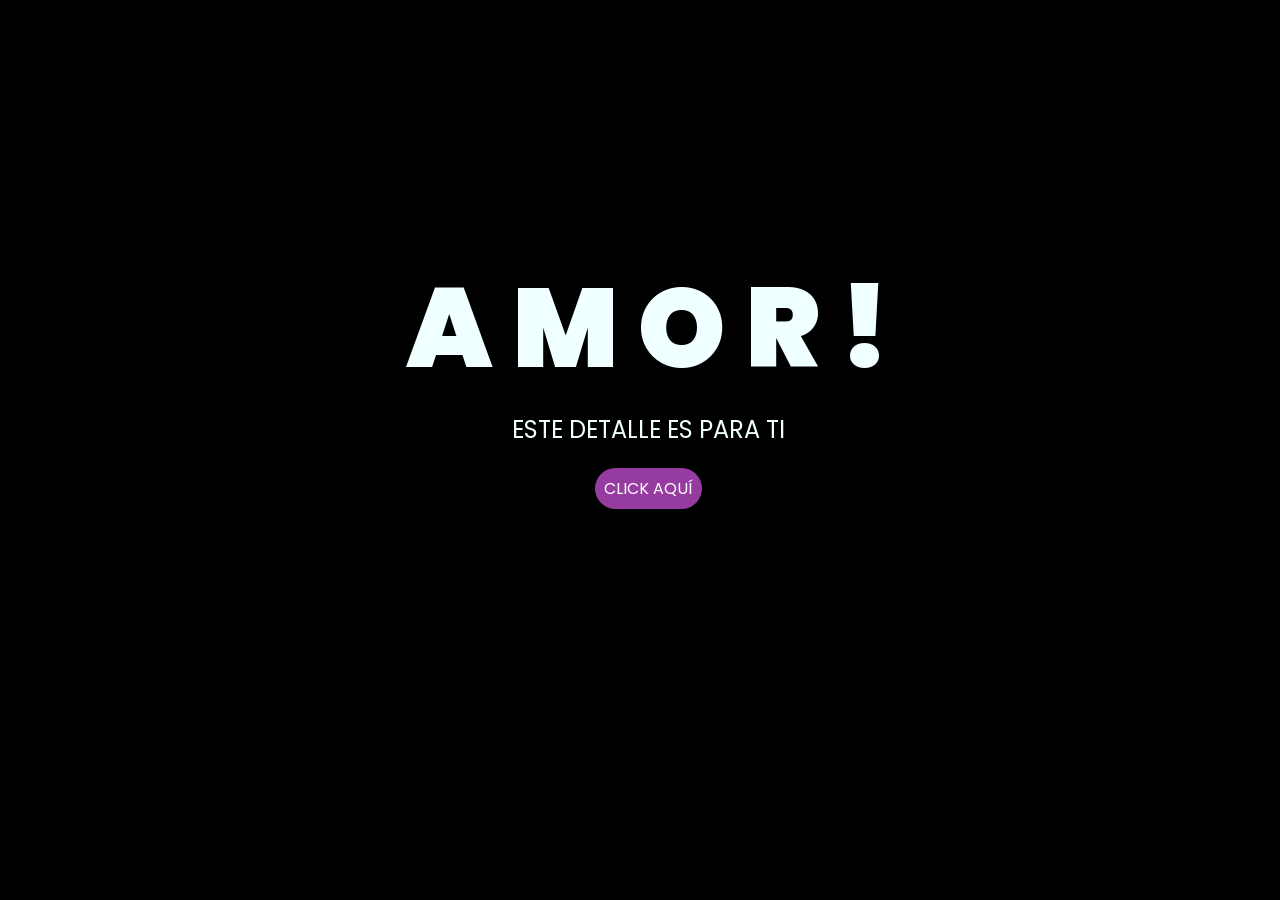
<file: index.html>
<!DOCTYPE html>
<html lang="es">

<head>
    <meta charset="UTF-8">
    <meta http-equiv="X-UA-Compatible" content="IE=edge">
    <meta name="viewport" content="width=device-width, initial-scale=1.0">
    <link rel="stylesheet" href="css/style.css">
    <link rel="icon" href="img/flowers.png" type="image/x-icon">
    <title>Flowers</title>
</head>

<body>
    <div class="greetings">
        <span>A</span>
        <span>M</span>
        <span>O</span>
        <span>R</span>
        <span>!</span>
    </div>
    <div class="description">
        <span>ESTE DETALLE ES PARA TI </span>
    </div>
    <div class="button">
        <button class="botones">
            <a href="flower.html" style="color: #fff;">CLICK AQUÍ</a>
        </button>
    </div>

</body>

</html>
</file>
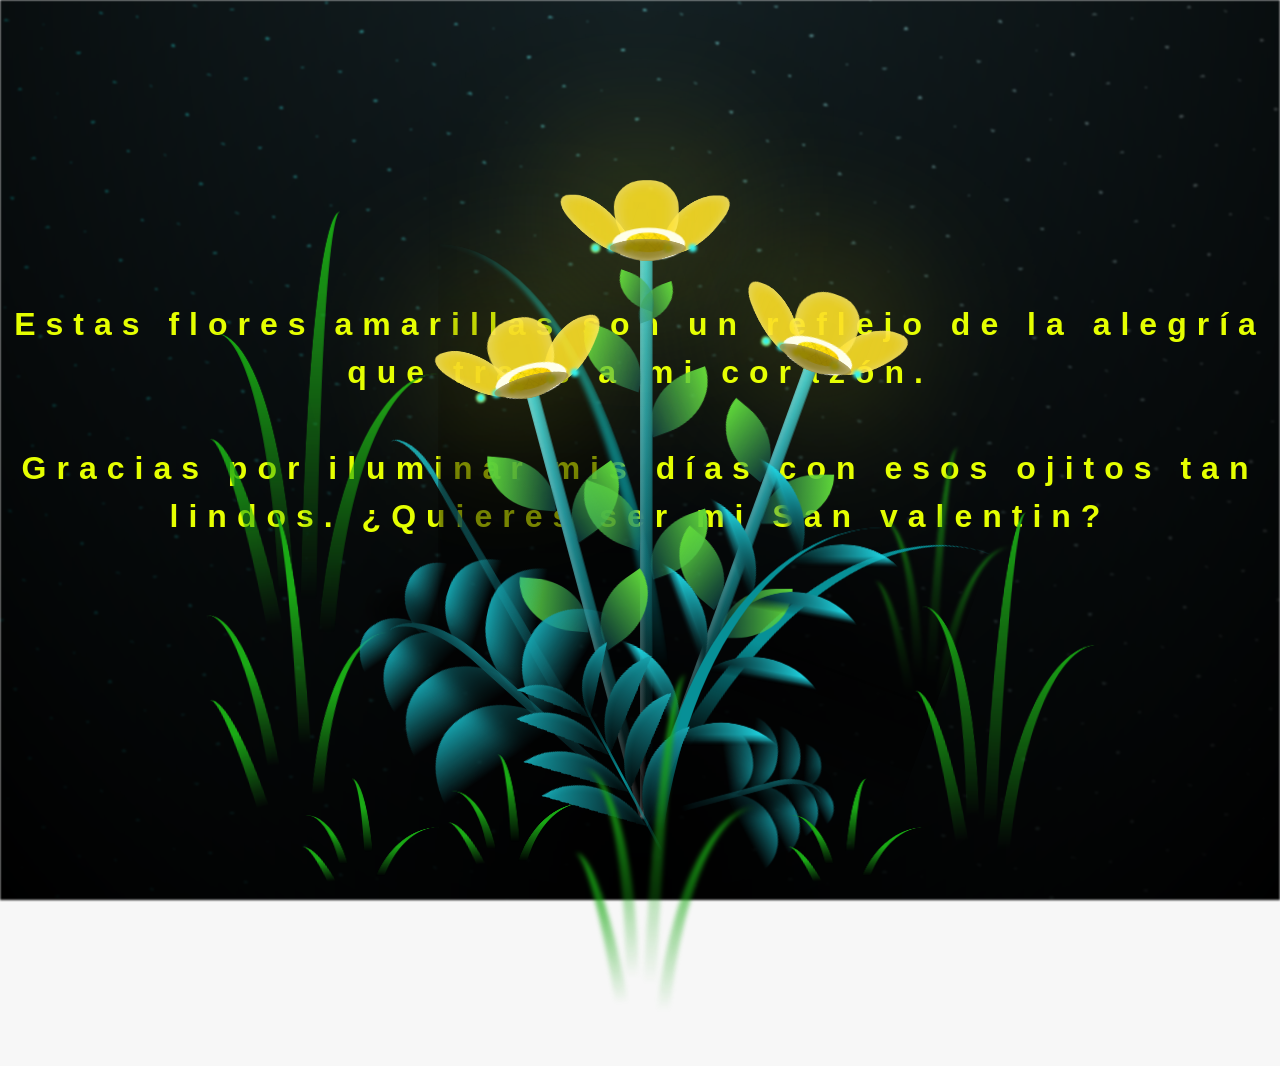
<file: flower.html>
<!DOCTYPE html>
<html lang="es">
  <head>
    <meta charset="UTF-8" />
    <meta http-equiv="X-UA-Compatible" content="IE=edge" />
    <meta name="viewport" content="width=device-width, initial-scale=1.0" />
    <link rel="stylesheet" href="css/main.css" />
    <link rel="icon" href="img/flowers.png" type="image/x-icon" />
    <title>Flower</title>
  </head>
  <body class="container">
    <audio src="sound/ChristianBasso&HaienQiu-Flowers.mp3" autoplay></audio>
    <div id="lyrics">
     
    </div>
    <h1 class="titulo">Estas flores amarillas son un reflejo de la alegría que traes a mi corazón. <br> <br>
      Gracias por iluminar mis días con esos ojitos tan lindos.
             ¿Quieres ser mi San valentin?</h1>
  
    <div class="night"></div>
    <div class="flowers">
      <div class="flower flower--1">
        <div class="flower__leafs flower__leafs--1">
          <div class="flower__leaf flower__leaf--1"></div>
          <div class="flower__leaf flower__leaf--2"></div>
          <div class="flower__leaf flower__leaf--3"></div>
          <div class="flower__leaf flower__leaf--4"></div>
          <div class="flower__white-circle"></div>

          <div class="flower__light flower__light--1"></div>
          <div class="flower__light flower__light--2"></div>
          <div class="flower__light flower__light--3"></div>
          <div class="flower__light flower__light--4"></div>
          <div class="flower__light flower__light--5"></div>
          <div class="flower__light flower__light--6"></div>
          <div class="flower__light flower__light--7"></div>
          <div class="flower__light flower__light--8"></div>
        </div>
        <div class="flower__line">
          <div class="flower__line__leaf flower__line__leaf--1"></div>
          <div class="flower__line__leaf flower__line__leaf--2"></div>
          <div class="flower__line__leaf flower__line__leaf--3"></div>
          <div class="flower__line__leaf flower__line__leaf--4"></div>
          <div class="flower__line__leaf flower__line__leaf--5"></div>
          <div class="flower__line__leaf flower__line__leaf--6"></div>
        </div>
      </div>

      <div class="flower flower--2">
        <div class="flower__leafs flower__leafs--2">
          <div class="flower__leaf flower__leaf--1"></div>
          <div class="flower__leaf flower__leaf--2"></div>
          <div class="flower__leaf flower__leaf--3"></div>
          <div class="flower__leaf flower__leaf--4"></div>
          <div class="flower__white-circle"></div>

          <div class="flower__light flower__light--1"></div>
          <div class="flower__light flower__light--2"></div>
          <div class="flower__light flower__light--3"></div>
          <div class="flower__light flower__light--4"></div>
          <div class="flower__light flower__light--5"></div>
          <div class="flower__light flower__light--6"></div>
          <div class="flower__light flower__light--7"></div>
          <div class="flower__light flower__light--8"></div>
        </div>
        <div class="flower__line">
          <div class="flower__line__leaf flower__line__leaf--1"></div>
          <div class="flower__line__leaf flower__line__leaf--2"></div>
          <div class="flower__line__leaf flower__line__leaf--3"></div>
          <div class="flower__line__leaf flower__line__leaf--4"></div>
        </div>
      </div>

      <div class="flower flower--3">
        <div class="flower__leafs flower__leafs--3">
          <div class="flower__leaf flower__leaf--1"></div>
          <div class="flower__leaf flower__leaf--2"></div>
          <div class="flower__leaf flower__leaf--3"></div>
          <div class="flower__leaf flower__leaf--4"></div>
          <div class="flower__white-circle"></div>

          <div class="flower__light flower__light--1"></div>
          <div class="flower__light flower__light--2"></div>
          <div class="flower__light flower__light--3"></div>
          <div class="flower__light flower__light--4"></div>
          <div class="flower__light flower__light--5"></div>
          <div class="flower__light flower__light--6"></div>
          <div class="flower__light flower__light--7"></div>
          <div class="flower__light flower__light--8"></div>
        </div>
        <div class="flower__line">
          <div class="flower__line__leaf flower__line__leaf--1"></div>
          <div class="flower__line__leaf flower__line__leaf--2"></div>
          <div class="flower__line__leaf flower__line__leaf--3"></div>
          <div class="flower__line__leaf flower__line__leaf--4"></div>
        </div>
      </div>

      <div class="grow-ans" style="--d: 1.2s">
        <div class="flower__g-long">
          <div class="flower__g-long__top"></div>
          <div class="flower__g-long__bottom"></div>
        </div>
      </div>

      <div class="growing-grass">
        <div class="flower__grass flower__grass--1">
          <div class="flower__grass--top"></div>
          <div class="flower__grass--bottom"></div>
          <div class="flower__grass__leaf flower__grass__leaf--1"></div>
          <div class="flower__grass__leaf flower__grass__leaf--2"></div>
          <div class="flower__grass__leaf flower__grass__leaf--3"></div>
          <div class="flower__grass__leaf flower__grass__leaf--4"></div>
          <div class="flower__grass__leaf flower__grass__leaf--5"></div>
          <div class="flower__grass__leaf flower__grass__leaf--6"></div>
          <div class="flower__grass__leaf flower__grass__leaf--7"></div>
          <div class="flower__grass__leaf flower__grass__leaf--8"></div>
          <div class="flower__grass__overlay"></div>
        </div>
      </div>

      <div class="growing-grass">
        <div class="flower__grass flower__grass--2">
          <div class="flower__grass--top"></div>
          <div class="flower__grass--bottom"></div>
          <div class="flower__grass__leaf flower__grass__leaf--1"></div>
          <div class="flower__grass__leaf flower__grass__leaf--2"></div>
          <div class="flower__grass__leaf flower__grass__leaf--3"></div>
          <div class="flower__grass__leaf flower__grass__leaf--4"></div>
          <div class="flower__grass__leaf flower__grass__leaf--5"></div>
          <div class="flower__grass__leaf flower__grass__leaf--6"></div>
          <div class="flower__grass__leaf flower__grass__leaf--7"></div>
          <div class="flower__grass__leaf flower__grass__leaf--8"></div>
          <div class="flower__grass__overlay"></div>
        </div>
      </div>

      <div class="grow-ans" style="--d: 2.4s">
        <div class="flower__g-right flower__g-right--1">
          <div class="leaf"></div>
        </div>
      </div>

      <div class="grow-ans" style="--d: 2.8s">
        <div class="flower__g-right flower__g-right--2">
          <div class="leaf"></div>
        </div>
      </div>

      <div class="grow-ans" style="--d: 2.8s">
        <div class="flower__g-front">
          <div
            class="flower__g-front__leaf-wrapper flower__g-front__leaf-wrapper--1"
          >
            <div class="flower__g-front__leaf"></div>
          </div>
          <div
            class="flower__g-front__leaf-wrapper flower__g-front__leaf-wrapper--2"
          >
            <div class="flower__g-front__leaf"></div>
          </div>
          <div
            class="flower__g-front__leaf-wrapper flower__g-front__leaf-wrapper--3"
          >
            <div class="flower__g-front__leaf"></div>
          </div>
          <div
            class="flower__g-front__leaf-wrapper flower__g-front__leaf-wrapper--4"
          >
            <div class="flower__g-front__leaf"></div>
          </div>
          <div
            class="flower__g-front__leaf-wrapper flower__g-front__leaf-wrapper--5"
          >
            <div class="flower__g-front__leaf"></div>
          </div>
          <div
            class="flower__g-front__leaf-wrapper flower__g-front__leaf-wrapper--6"
          >
            <div class="flower__g-front__leaf"></div>
          </div>
          <div
            class="flower__g-front__leaf-wrapper flower__g-front__leaf-wrapper--7"
          >
            <div class="flower__g-front__leaf"></div>
          </div>
          <div
            class="flower__g-front__leaf-wrapper flower__g-front__leaf-wrapper--8"
          >
            <div class="flower__g-front__leaf"></div>
          </div>
          <div class="flower__g-front__line"></div>
        </div>
      </div>

      <div class="grow-ans" style="--d: 3.2s">
        <div class="flower__g-fr">
          <div class="leaf"></div>
          <div class="flower__g-fr__leaf flower__g-fr__leaf--1"></div>
          <div class="flower__g-fr__leaf flower__g-fr__leaf--2"></div>
          <div class="flower__g-fr__leaf flower__g-fr__leaf--3"></div>
          <div class="flower__g-fr__leaf flower__g-fr__leaf--4"></div>
          <div class="flower__g-fr__leaf flower__g-fr__leaf--5"></div>
          <div class="flower__g-fr__leaf flower__g-fr__leaf--6"></div>
          <div class="flower__g-fr__leaf flower__g-fr__leaf--7"></div>
          <div class="flower__g-fr__leaf flower__g-fr__leaf--8"></div>
        </div>
      </div>

      <div class="long-g long-g--0">
        <div class="grow-ans" style="--d: 3s">
          <div class="leaf leaf--0"></div>
        </div>
        <div class="grow-ans" style="--d: 2.2s">
          <div class="leaf leaf--1"></div>
        </div>
        <div class="grow-ans" style="--d: 3.4s">
          <div class="leaf leaf--2"></div>
        </div>
        <div class="grow-ans" style="--d: 3.6s">
          <div class="leaf leaf--3"></div>
        </div>
      </div>

      <div class="long-g long-g--1">
        <div class="grow-ans" style="--d: 3.6s">
          <div class="leaf leaf--0"></div>
        </div>
        <div class="grow-ans" style="--d: 3.8s">
          <div class="leaf leaf--1"></div>
        </div>
        <div class="grow-ans" style="--d: 4s">
          <div class="leaf leaf--2"></div>
        </div>
        <div class="grow-ans" style="--d: 4.2s">
          <div class="leaf leaf--3"></div>
        </div>
      </div>

      <div class="long-g long-g--2">
        <div class="grow-ans" style="--d: 4s">
          <div class="leaf leaf--0"></div>
        </div>
        <div class="grow-ans" style="--d: 4.2s">
          <div class="leaf leaf--1"></div>
        </div>
        <div class="grow-ans" style="--d: 4.4s">
          <div class="leaf leaf--2"></div>
        </div>
        <div class="grow-ans" style="--d: 4.6s">
          <div class="leaf leaf--3"></div>
        </div>
      </div>

      <div class="long-g long-g--3">
        <div class="grow-ans" style="--d: 4s">
          <div class="leaf leaf--0"></div>
        </div>
        <div class="grow-ans" style="--d: 4.2s">
          <div class="leaf leaf--1"></div>
        </div>
        <div class="grow-ans" style="--d: 3s">
          <div class="leaf leaf--2"></div>
        </div>
        <div class="grow-ans" style="--d: 3.6s">
          <div class="leaf leaf--3"></div>
        </div>
      </div>

      <div class="long-g long-g--4">
        <div class="grow-ans" style="--d: 4s">
          <div class="leaf leaf--0"></div>
        </div>
        <div class="grow-ans" style="--d: 4.2s">
          <div class="leaf leaf--1"></div>
        </div>
        <div class="grow-ans" style="--d: 3s">
          <div class="leaf leaf--2"></div>
        </div>
        <div class="grow-ans" style="--d: 3.6s">
          <div class="leaf leaf--3"></div>
        </div>
      </div>

      <div class="long-g long-g--5">
        <div class="grow-ans" style="--d: 4s">
          <div class="leaf leaf--0"></div>
        </div>
        <div class="grow-ans" style="--d: 4.2s">
          <div class="leaf leaf--1"></div>
        </div>
        <div class="grow-ans" style="--d: 3s">
          <div class="leaf leaf--2"></div>
        </div>
        <div class="grow-ans" style="--d: 3.6s">
          <div class="leaf leaf--3"></div>
        </div>
      </div>

      <div class="long-g long-g--6">
        <div class="grow-ans" style="--d: 4.2s">
          <div class="leaf leaf--0"></div>
        </div>
        <div class="grow-ans" style="--d: 4.4s">
          <div class="leaf leaf--1"></div>
        </div>
        <div class="grow-ans" style="--d: 4.6s">
          <div class="leaf leaf--2"></div>
        </div>
        <div class="grow-ans" style="--d: 4.8s">
          <div class="leaf leaf--3"></div>
        </div>
      </div>

      <div class="long-g long-g--7">
        <div class="grow-ans" style="--d: 3s">
          <div class="leaf leaf--0"></div>
        </div>
        <div class="grow-ans" style="--d: 3.2s">
          <div class="leaf leaf--1"></div>
        </div>
        <div class="grow-ans" style="--d: 3.5s">
          <div class="leaf leaf--2"></div>
        </div>
        <div class="grow-ans" style="--d: 3.6s">
          <div class="leaf leaf--3"></div>
        </div>
      </div>
    </div>
    <script src="anim.js"></script>
    <script src="main.js"></script>
  </body>
</html>
</file>
<file: css/style.css>
@import url('https://fonts.googleapis.com/css2?family=Poppins:ital,wght@0,500;1,900&display=swap');
*{
    font-family: 'Poppins',cursive;
}
body{
    color: azure;
    width: 100%;
    height: 82vh;
    display: flex;
    flex-direction: column;
    align-items: center;
    justify-content: center;
    background-color: black;
    /* padding-top: -30; */
}

.botones{
    padding: 9px;
    border-radius: 80px;
    background-color: transparent;
    border: none;
}

.botones a{
    background-color: #963ca1;
    padding: 9px;
    border-radius: 80px;
    -webkit-border-radius: 80px;
    -moz-border-radius: 80px;
    -ms-border-radius: 80px;
    -o-border-radius: 80px;

}

.botones a:focus{
    background-color: rgb(194, 50, 194);
}

.greetings{
    font-size: 7rem;
    font-weight: 900;
}
.greetings > span{
    animation: glow 2.5s ease-in-out infinite;
}
@keyframes glow{
    0%, 100%{
        color: #fff;
        text-shadow: 0 0 12px #bc39d6, 0 0 50px #bc39d6, 0 0 100px #bc39d6;
    }
    10%, 90%{
        color: #111;
        text-shadow: none;
    }
}
.greetings > span:nth-child(2){
    animation-delay: .2s ;
}
.greetings > span:nth-child(3){
    animation-delay: .4s ;
}
.greetings > span:nth-child(4){
    animation-delay: .6s;
}
.greetings > span:nth-child(5){
    animation-delay: .8s;
}
.greetings > span:nth-child(6){
    animation-delay: 1s;
}

.description{
    font-size: 1.5rem;
    margin-bottom: 20px;
}

.button a{
    text-decoration: none;
    font-size: 1rem;
    color: #111;
}

@media screen and (max-width:574px){
    .greetings{
        display: block;
        font-size: 4rem;
        font-weight: 800;
        text-align: center;
    }
    .description{
        font-size: 2rem;
    }
    
    .button a{
        font-size: 1rem;
    }
}
</file>
<file: css/main.css>
*,
*::after,
*::before {
  padding: 0;
  margin: 0;
  box-sizing: border-box;
}

:root {
  --dark-color: #000;
}

body {
  display: flex;
  align-items: flex-end;
  justify-content: center;
  min-height: 100vh;
  background-color: var(--dark-color);
  overflow: hidden;
  perspective: 1000px;
}

#lyrics {
  font-size: 28px;
  font-family: "Franklin Gothic Medium", "Arial Narrow", Arial, sans-serif;
  color: white;
  position: absolute;
  margin-bottom: 20%;
  z-index: 1;
  font-weight: bold;
  letter-spacing: 4px;
}
@media only screen and (max-width: 600px) {
  /* Estilos específicos para dispositivos con un ancho máximo de 600px */
  #lyrics {
      font-size: 13px; /* Reduce el tamaño del texto para dispositivos más pequeños */
      margin-bottom: 530px;
      letter-spacing: 3px;
  }

}
.titulo {
  margin-bottom: 360px;
  font-family: "Arial Narrow", Arial, sans-serif;
  color: rgb(229, 255, 0);
  position: absolute;
  font-weight: bold;
  letter-spacing: 10px;
  opacity: 0;
  animation: fadeIn 3s ease-in-out forwards;
  text-align: center;
}
@keyframes fadeIn {
  from {
    opacity: 0;
  }
  to {
    opacity: 1;
  }
}

.night {
  z-index: -1;
  position: absolute;
  left: 50%;
  top: 0;
  transform: translateX(-50%);
  width: 100%;
  height: 100%;
  filter: blur(0.1vmin);
  background-image: radial-gradient(
      ellipse at top,
      transparent 0%,
      var(--dark-color)
    ),
    radial-gradient(
      ellipse at bottom,
      var(--dark-color),
      rgba(145, 233, 255, 0.2)
    ),
    repeating-linear-gradient(
      220deg,
      rgb(0, 0, 0) 0px,
      rgb(0, 0, 0) 19px,
      transparent 19px,
      transparent 22px
    ),
    repeating-linear-gradient(
      189deg,
      rgb(0, 0, 0) 0px,
      rgb(0, 0, 0) 19px,
      transparent 19px,
      transparent 22px
    ),
    repeating-linear-gradient(
      148deg,
      rgb(0, 0, 0) 0px,
      rgb(0, 0, 0) 19px,
      transparent 19px,
      transparent 22px
    ),
    linear-gradient(90deg, rgb(0, 255, 250), rgb(240, 240, 240));
}

.flowers {
  position: relative;
  transform: scale(0.9);
  /*margin-bottom: 100px;
  */
}

@media only screen and (max-width: 600px) {
  /* Estilos específicos para dispositivos con un ancho máximo de 600px */
.flowers {
      font-size: 14px;
      margin-bottom: 35%;
      letter-spacing: 3px;
      transform: scale(1.0);
}

}

.flower {
  position: absolute;
  bottom: 10vmin;
  transform-origin: bottom center;
  z-index: 10;
  --fl-speed: 0.8s;
}
.flower--1 {
  -webkit-animation: moving-flower-1 4s linear infinite;
  animation: moving-flower-1 4s linear infinite;
}
.flower--1 .flower__line {
  height: 70vmin;
  -webkit-animation-delay: 0.3s;
  animation-delay: 0.3s;
}
.flower--1 .flower__line__leaf--1 {
  -webkit-animation: blooming-leaf-right var(--fl-speed) 1.6s backwards;
  animation: blooming-leaf-right var(--fl-speed) 1.6s backwards;
}
.flower--1 .flower__line__leaf--2 {
  -webkit-animation: blooming-leaf-right var(--fl-speed) 1.4s backwards;
  animation: blooming-leaf-right var(--fl-speed) 1.4s backwards;
}
.flower--1 .flower__line__leaf--3 {
  -webkit-animation: blooming-leaf-left var(--fl-speed) 1.2s backwards;
  animation: blooming-leaf-left var(--fl-speed) 1.2s backwards;
}
.flower--1 .flower__line__leaf--4 {
  -webkit-animation: blooming-leaf-left var(--fl-speed) 1s backwards;
  animation: blooming-leaf-left var(--fl-speed) 1s backwards;
}
.flower--1 .flower__line__leaf--5 {
  -webkit-animation: blooming-leaf-right var(--fl-speed) 1.8s backwards;
  animation: blooming-leaf-right var(--fl-speed) 1.8s backwards;
}
.flower--1 .flower__line__leaf--6 {
  -webkit-animation: blooming-leaf-left var(--fl-speed) 2s backwards;
  animation: blooming-leaf-left var(--fl-speed) 2s backwards;
}
.flower--2 {
  left: 50%;
  transform: rotate(20deg);
  -webkit-animation: moving-flower-2 4s linear infinite;
  animation: moving-flower-2 4s linear infinite;
}
.flower--2 .flower__line {
  height: 60vmin;
  -webkit-animation-delay: 0.6s;
  animation-delay: 0.6s;
}
.flower--2 .flower__line__leaf--1 {
  -webkit-animation: blooming-leaf-right var(--fl-speed) 1.9s backwards;
  animation: blooming-leaf-right var(--fl-speed) 1.9s backwards;
}
.flower--2 .flower__line__leaf--2 {
  -webkit-animation: blooming-leaf-right var(--fl-speed) 1.7s backwards;
  animation: blooming-leaf-right var(--fl-speed) 1.7s backwards;
}
.flower--2 .flower__line__leaf--3 {
  -webkit-animation: blooming-leaf-left var(--fl-speed) 1.5s backwards;
  animation: blooming-leaf-left var(--fl-speed) 1.5s backwards;
}
.flower--2 .flower__line__leaf--4 {
  -webkit-animation: blooming-leaf-left var(--fl-speed) 1.3s backwards;
  animation: blooming-leaf-left var(--fl-speed) 1.3s backwards;
}
.flower--3 {
  left: 50%;
  transform: rotate(-15deg);
  -webkit-animation: moving-flower-3 4s linear infinite;
  animation: moving-flower-3 4s linear infinite;
}
.flower--3 .flower__line {
  -webkit-animation-delay: 0.9s;
  animation-delay: 0.9s;
}
.flower--3 .flower__line__leaf--1 {
  -webkit-animation: blooming-leaf-right var(--fl-speed) 2.5s backwards;
  animation: blooming-leaf-right var(--fl-speed) 2.5s backwards;
}
.flower--3 .flower__line__leaf--2 {
  -webkit-animation: blooming-leaf-right var(--fl-speed) 2.3s backwards;
  animation: blooming-leaf-right var(--fl-speed) 2.3s backwards;
}
.flower--3 .flower__line__leaf--3 {
  -webkit-animation: blooming-leaf-left var(--fl-speed) 2.1s backwards;
  animation: blooming-leaf-left var(--fl-speed) 2.1s backwards;
}
.flower--3 .flower__line__leaf--4 {
  -webkit-animation: blooming-leaf-left var(--fl-speed) 1.9s backwards;
  animation: blooming-leaf-left var(--fl-speed) 1.9s backwards;
}
.flower__leafs {
  position: relative;
  -webkit-animation: blooming-flower 2s backwards;
  animation: blooming-flower 2s backwards;
}
.flower__leafs--1 {
  -webkit-animation-delay: 1.1s;
  animation-delay: 1.1s;
}
.flower__leafs--2 {
  -webkit-animation-delay: 1.4s;
  animation-delay: 1.4s;
}
.flower__leafs--3 {
  -webkit-animation-delay: 1.7s;
  animation-delay: 1.7s;
}
.flower__leafs::after {
  content: "";
  position: absolute;
  left: 0;
  top: 0;
  transform: translate(-50%, -100%);
  width: 8vmin;
  height: 8vmin;
  background-color: #f9fd25;
  /* background-color: #fd2525; */
  filter: blur(10vmin);
}
.flower__leaf {
  position: absolute;
  bottom: 0;
  left: 50%;
  width: 8vmin;
  height: 11vmin;
  border-radius: 51% 49% 47% 53%/44% 45% 55% 69%;
  background-color: #253bfd;
  background-color: #fddd25;
  transform-origin: bottom center;
  opacity: 0.9;
  box-shadow: inset 0 0 2vmin rgba(255, 255, 255, 0.5);
}
.flower__leaf--1 {
  transform: translate(-10%, 1%) rotateY(40deg) rotateX(-50deg);
}
.flower__leaf--2 {
  transform: translate(-50%, -4%) rotateX(40deg);
}
.flower__leaf--3 {
  transform: translate(-90%, 0%) rotateY(45deg) rotateX(50deg);
}
.flower__leaf--4 {
  width: 8vmin;
  height: 8vmin;
  transform-origin: bottom left;
  border-radius: 4vmin 10vmin 4vmin 4vmin;
  transform: translate(0%, 18%) rotateX(70deg) rotate(-43deg);
  background-color: #7c6901;
  z-index: 1;
  opacity: 0.8;
}
.flower__white-circle {
  position: absolute;
  left: -3.5vmin;
  top: -3vmin;
  width: 9vmin;
  height: 4vmin;
  border-radius: 50%;
  background-color: #fff;
}
.flower__white-circle::after {
  content: "";
  position: absolute;
  left: 50%;
  top: 45%;
  transform: translate(-50%, -50%);
  width: 60%;
  height: 60%;
  border-radius: inherit;
  background-image: repeating-linear-gradient(
      135deg,
      rgba(0, 0, 0, 0.03) 0px,
      rgba(0, 0, 0, 0.03) 1px,
      transparent 1px,
      transparent 12px
    ),
    repeating-linear-gradient(
      45deg,
      rgba(0, 0, 0, 0.03) 0px,
      rgba(0, 0, 0, 0.03) 1px,
      transparent 1px,
      transparent 12px
    ),
    repeating-linear-gradient(
      67.5deg,
      rgba(0, 0, 0, 0.03) 0px,
      rgba(0, 0, 0, 0.03) 1px,
      transparent 1px,
      transparent 12px
    ),
    repeating-linear-gradient(
      135deg,
      rgba(0, 0, 0, 0.03) 0px,
      rgba(0, 0, 0, 0.03) 1px,
      transparent 1px,
      transparent 12px
    ),
    repeating-linear-gradient(
      45deg,
      rgba(0, 0, 0, 0.03) 0px,
      rgba(0, 0, 0, 0.03) 1px,
      transparent 1px,
      transparent 12px
    ),
    repeating-linear-gradient(
      112.5deg,
      rgba(0, 0, 0, 0.03) 0px,
      rgba(0, 0, 0, 0.03) 1px,
      transparent 1px,
      transparent 12px
    ),
    repeating-linear-gradient(
      112.5deg,
      rgba(0, 0, 0, 0.03) 0px,
      rgba(0, 0, 0, 0.03) 1px,
      transparent 1px,
      transparent 12px
    ),
    repeating-linear-gradient(
      45deg,
      rgba(0, 0, 0, 0.03) 0px,
      rgba(0, 0, 0, 0.03) 1px,
      transparent 1px,
      transparent 12px
    ),
    repeating-linear-gradient(
      22.5deg,
      rgba(0, 0, 0, 0.03) 0px,
      rgba(0, 0, 0, 0.03) 1px,
      transparent 1px,
      transparent 12px
    ),
    repeating-linear-gradient(
      45deg,
      rgba(0, 0, 0, 0.03) 0px,
      rgba(0, 0, 0, 0.03) 1px,
      transparent 1px,
      transparent 12px
    ),
    repeating-linear-gradient(
      22.5deg,
      rgba(0, 0, 0, 0.03) 0px,
      rgba(0, 0, 0, 0.03) 1px,
      transparent 1px,
      transparent 12px
    ),
    repeating-linear-gradient(
      135deg,
      rgba(0, 0, 0, 0.03) 0px,
      rgba(0, 0, 0, 0.03) 1px,
      transparent 1px,
      transparent 12px
    ),
    repeating-linear-gradient(
      157.5deg,
      rgba(0, 0, 0, 0.03) 0px,
      rgba(0, 0, 0, 0.03) 1px,
      transparent 1px,
      transparent 12px
    ),
    repeating-linear-gradient(
      67.5deg,
      rgba(0, 0, 0, 0.03) 0px,
      rgba(0, 0, 0, 0.03) 1px,
      transparent 1px,
      transparent 12px
    ),
    repeating-linear-gradient(
      67.5deg,
      rgba(0, 0, 0, 0.03) 0px,
      rgba(0, 0, 0, 0.03) 1px,
      transparent 1px,
      transparent 12px
    ),
    linear-gradient(90deg, rgb(255, 235, 18), rgb(255, 206, 0));
}
.flower__line {
  height: 55vmin;
  width: 1.5vmin;
  background-image: linear-gradient(
      to left,
      rgba(0, 0, 0, 0.2),
      transparent,
      rgba(255, 255, 255, 0.2)
    ),
    linear-gradient(to top, transparent 10%, #14757a, #39c6d6);
  box-shadow: inset 0 0 2px rgba(0, 0, 0, 0.5);
  -webkit-animation: grow-flower-tree 4s backwards;
  animation: grow-flower-tree 4s backwards;
}
.flower__line__leaf {
  --w: 7vmin;
  --h: calc(var(--w) + 2vmin);
  position: absolute;
  top: 20%;
  left: 90%;
  width: var(--w);
  height: var(--h);
  border-top-right-radius: var(--h);
  border-bottom-left-radius: var(--h);
  background-image: linear-gradient(to top, rgba(20, 117, 122, 0.4), #5ed639);
}
.flower__line__leaf--1 {
  transform: rotate(70deg) rotateY(30deg);
}
.flower__line__leaf--2 {
  top: 45%;
  transform: rotate(70deg) rotateY(30deg);
}
.flower__line__leaf--3,
.flower__line__leaf--4,
.flower__line__leaf--6 {
  border-top-right-radius: 0;
  border-bottom-left-radius: 0;
  border-top-left-radius: var(--h);
  border-bottom-right-radius: var(--h);
  left: -460%;
  top: 12%;
  transform: rotate(-70deg) rotateY(30deg);
}
.flower__line__leaf--4 {
  top: 40%;
}
.flower__line__leaf--5 {
  top: 0;
  transform-origin: left;
  transform: rotate(70deg) rotateY(30deg) scale(0.6);
}
.flower__line__leaf--6 {
  top: -2%;
  left: -450%;
  transform-origin: right;
  transform: rotate(-70deg) rotateY(30deg) scale(0.6);
}
.flower__light {
  position: absolute;
  bottom: 0vmin;
  width: 1vmin;
  height: 1vmin;
  background-color: rgb(255, 251, 0);
  border-radius: 50%;
  filter: blur(0.2vmin);
  -webkit-animation: light-ans 4s linear infinite backwards;
  animation: light-ans 4s linear infinite backwards;
}
.flower__light:nth-child(odd) {
  background-color: #23f0ff;
}
.flower__light--1 {
  left: -2vmin;
  -webkit-animation-delay: 1s;
  animation-delay: 1s;
}
.flower__light--2 {
  left: 3vmin;
  -webkit-animation-delay: 0.5s;
  animation-delay: 0.5s;
}
.flower__light--3 {
  left: -6vmin;
  -webkit-animation-delay: 0.3s;
  animation-delay: 0.3s;
}
.flower__light--4 {
  left: 6vmin;
  -webkit-animation-delay: 0.9s;
  animation-delay: 0.9s;
}
.flower__light--5 {
  left: -1vmin;
  -webkit-animation-delay: 1.5s;
  animation-delay: 1.5s;
}
.flower__light--6 {
  left: -4vmin;
  -webkit-animation-delay: 3s;
  animation-delay: 3s;
}
.flower__light--7 {
  left: 3vmin;
  -webkit-animation-delay: 2s;
  animation-delay: 2s;
}
.flower__light--8 {
  left: -6vmin;
  -webkit-animation-delay: 3.5s;
  animation-delay: 3.5s;
}
.flower__grass {
  --c: #159faa;
  --line-w: 1.5vmin;
  position: absolute;
  bottom: 12vmin;
  left: -7vmin;
  display: flex;
  flex-direction: column;
  align-items: flex-end;
  z-index: 20;
  transform-origin: bottom center;
  transform: rotate(-48deg) rotateY(40deg);
}
.flower__grass--1 {
  -webkit-animation: moving-grass 2s linear infinite;
  animation: moving-grass 2s linear infinite;
}
.flower__grass--2 {
  left: 2vmin;
  bottom: 10vmin;
  transform: scale(0.5) rotate(75deg) rotateX(10deg) rotateY(-200deg);
  opacity: 0.8;
  z-index: 0;
  -webkit-animation: moving-grass--2 1.5s linear infinite;
  animation: moving-grass--2 1.5s linear infinite;
}
.flower__grass--top {
  width: 7vmin;
  height: 10vmin;
  border-top-right-radius: 100%;
  border-right: var(--line-w) solid var(--c);
  transform-origin: bottom center;
  transform: rotate(-2deg);
}
.flower__grass--bottom {
  margin-top: -2px;
  width: var(--line-w);
  height: 25vmin;
  background-image: linear-gradient(to top, transparent, var(--c));
}
.flower__grass__leaf {
  --size: 10vmin;
  position: absolute;
  width: calc(var(--size) * 2.1);
  height: var(--size);
  border-top-left-radius: var(--size);
  border-top-right-radius: var(--size);
  background-image: linear-gradient(
    to top,
    transparent,
    transparent 30%,
    var(--c)
  );
  z-index: 100;
}
.flower__grass__leaf--1 {
  top: -6%;
  left: 30%;
  --size: 6vmin;
  transform: rotate(-20deg);
  -webkit-animation: growing-grass-ans--1 2s 2.6s backwards;
  animation: growing-grass-ans--1 2s 2.6s backwards;
}
@-webkit-keyframes growing-grass-ans--1 {
  0% {
    transform-origin: bottom left;
    transform: rotate(-20deg) scale(0);
  }
}
@keyframes growing-grass-ans--1 {
  0% {
    transform-origin: bottom left;
    transform: rotate(-20deg) scale(0);
  }
}
.flower__grass__leaf--2 {
  top: -5%;
  left: -110%;
  --size: 6vmin;
  transform: rotate(10deg);
  -webkit-animation: growing-grass-ans--2 2s 2.4s linear backwards;
  animation: growing-grass-ans--2 2s 2.4s linear backwards;
}
@-webkit-keyframes growing-grass-ans--2 {
  0% {
    transform-origin: bottom right;
    transform: rotate(10deg) scale(0);
  }
}
@keyframes growing-grass-ans--2 {
  0% {
    transform-origin: bottom right;
    transform: rotate(10deg) scale(0);
  }
}
.flower__grass__leaf--3 {
  top: 5%;
  left: 60%;
  --size: 8vmin;
  transform: rotate(-18deg) rotateX(-20deg);
  -webkit-animation: growing-grass-ans--3 2s 2.2s linear backwards;
  animation: growing-grass-ans--3 2s 2.2s linear backwards;
}
@-webkit-keyframes growing-grass-ans--3 {
  0% {
    transform-origin: bottom left;
    transform: rotate(-18deg) rotateX(-20deg) scale(0);
  }
}
@keyframes growing-grass-ans--3 {
  0% {
    transform-origin: bottom left;
    transform: rotate(-18deg) rotateX(-20deg) scale(0);
  }
}
.flower__grass__leaf--4 {
  top: 6%;
  left: -135%;
  --size: 8vmin;
  transform: rotate(2deg);
  -webkit-animation: growing-grass-ans--4 2s 2s linear backwards;
  animation: growing-grass-ans--4 2s 2s linear backwards;
}
@-webkit-keyframes growing-grass-ans--4 {
  0% {
    transform-origin: bottom right;
    transform: rotate(2deg) scale(0);
  }
}
@keyframes growing-grass-ans--4 {
  0% {
    transform-origin: bottom right;
    transform: rotate(2deg) scale(0);
  }
}
.flower__grass__leaf--5 {
  top: 20%;
  left: 60%;
  --size: 10vmin;
  transform: rotate(-24deg) rotateX(-20deg);
  -webkit-animation: growing-grass-ans--5 2s 1.8s linear backwards;
  animation: growing-grass-ans--5 2s 1.8s linear backwards;
}
@-webkit-keyframes growing-grass-ans--5 {
  0% {
    transform-origin: bottom left;
    transform: rotate(-24deg) rotateX(-20deg) scale(0);
  }
}
@keyframes growing-grass-ans--5 {
  0% {
    transform-origin: bottom left;
    transform: rotate(-24deg) rotateX(-20deg) scale(0);
  }
}
.flower__grass__leaf--6 {
  top: 22%;
  left: -180%;
  --size: 10vmin;
  transform: rotate(10deg);
  -webkit-animation: growing-grass-ans--6 2s 1.6s linear backwards;
  animation: growing-grass-ans--6 2s 1.6s linear backwards;
}
@-webkit-keyframes growing-grass-ans--6 {
  0% {
    transform-origin: bottom right;
    transform: rotate(10deg) scale(0);
  }
}
@keyframes growing-grass-ans--6 {
  0% {
    transform-origin: bottom right;
    transform: rotate(10deg) scale(0);
  }
}
.flower__grass__leaf--7 {
  top: 39%;
  left: 70%;
  --size: 10vmin;
  transform: rotate(-10deg);
  -webkit-animation: growing-grass-ans--7 2s 1.4s linear backwards;
  animation: growing-grass-ans--7 2s 1.4s linear backwards;
}
@-webkit-keyframes growing-grass-ans--7 {
  0% {
    transform-origin: bottom left;
    transform: rotate(-10deg) scale(0);
  }
}
@keyframes growing-grass-ans--7 {
  0% {
    transform-origin: bottom left;
    transform: rotate(-10deg) scale(0);
  }
}
.flower__grass__leaf--8 {
  top: 40%;
  left: -215%;
  --size: 11vmin;
  transform: rotate(10deg);
  -webkit-animation: growing-grass-ans--8 2s 1.2s linear backwards;
  animation: growing-grass-ans--8 2s 1.2s linear backwards;
}
@-webkit-keyframes growing-grass-ans--8 {
  0% {
    transform-origin: bottom right;
    transform: rotate(10deg) scale(0);
  }
}
@keyframes growing-grass-ans--8 {
  0% {
    transform-origin: bottom right;
    transform: rotate(10deg) scale(0);
  }
}
.flower__grass__overlay {
  position: absolute;
  top: -10%;
  right: 0%;
  width: 100%;
  height: 100%;
  background-color: rgba(0, 0, 0, 0.6);
  filter: blur(1.5vmin);
  z-index: 100;
}
.flower__g-long {
  --w: 2vmin;
  --h: 6vmin;
  --c: #159faa;
  position: absolute;
  bottom: 10vmin;
  left: -3vmin;
  transform-origin: bottom center;
  transform: rotate(-30deg) rotateY(-20deg);
  display: flex;
  flex-direction: column;
  align-items: flex-end;
  -webkit-animation: flower-g-long-ans 3s linear infinite;
  animation: flower-g-long-ans 3s linear infinite;
}
@-webkit-keyframes flower-g-long-ans {
  0%,
  100% {
    transform: rotate(-30deg) rotateY(-20deg);
  }
  50% {
    transform: rotate(-32deg) rotateY(-20deg);
  }
}
@keyframes flower-g-long-ans {
  0%,
  100% {
    transform: rotate(-30deg) rotateY(-20deg);
  }
  50% {
    transform: rotate(-32deg) rotateY(-20deg);
  }
}
.flower__g-long__top {
  top: calc(var(--h) * -1);
  width: calc(var(--w) + 1vmin);
  height: var(--h);
  border-top-right-radius: 100%;
  border-right: 0.7vmin solid var(--c);
  transform: translate(-0.7vmin, 1vmin);
}
.flower__g-long__bottom {
  width: var(--w);
  height: 50vmin;
  transform-origin: bottom center;
  background-image: linear-gradient(to top, transparent 30%, var(--c));
  box-shadow: inset 0 0 2px rgba(0, 0, 0, 0.5);
  -webkit-clip-path: polygon(35% 0, 65% 1%, 100% 100%, 0% 100%);
  clip-path: polygon(35% 0, 65% 1%, 100% 100%, 0% 100%);
}
.flower__g-right {
  position: absolute;
  bottom: 6vmin;
  left: -2vmin;
  transform-origin: bottom left;
  transform: rotate(20deg);
}
.flower__g-right .leaf {
  width: 30vmin;
  height: 50vmin;
  border-top-left-radius: 100%;
  border-left: 2vmin solid #079097;
  background-image: linear-gradient(
    to bottom,
    transparent,
    var(--dark-color) 60%
  );
  -webkit-mask-image: linear-gradient(to top, transparent 30%, #079097 60%);
}
.flower__g-right--1 {
  -webkit-animation: flower-g-right-ans 2.5s linear infinite;
  animation: flower-g-right-ans 2.5s linear infinite;
}
.flower__g-right--2 {
  left: 5vmin;
  transform: rotateY(-180deg);
  -webkit-animation: flower-g-right-ans--2 3s linear infinite;
  animation: flower-g-right-ans--2 3s linear infinite;
}
.flower__g-right--2 .leaf {
  height: 75vmin;
  filter: blur(0.3vmin);
  opacity: 0.8;
}
@-webkit-keyframes flower-g-right-ans {
  0%,
  100% {
    transform: rotate(20deg);
  }
  50% {
    transform: rotate(24deg) rotateX(-20deg);
  }
}
@keyframes flower-g-right-ans {
  0%,
  100% {
    transform: rotate(20deg);
  }
  50% {
    transform: rotate(24deg) rotateX(-20deg);
  }
}
@-webkit-keyframes flower-g-right-ans--2 {
  0%,
  100% {
    transform: rotateY(-180deg) rotate(0deg) rotateX(-20deg);
  }
  50% {
    transform: rotateY(-180deg) rotate(6deg) rotateX(-20deg);
  }
}
@keyframes flower-g-right-ans--2 {
  0%,
  100% {
    transform: rotateY(-180deg) rotate(0deg) rotateX(-20deg);
  }
  50% {
    transform: rotateY(-180deg) rotate(6deg) rotateX(-20deg);
  }
}
.flower__g-front {
  position: absolute;
  bottom: 6vmin;
  left: 2.5vmin;
  z-index: 100;
  transform-origin: bottom center;
  transform: rotate(-28deg) rotateY(30deg) scale(1.04);
  -webkit-animation: flower__g-front-ans 2s linear infinite;
  animation: flower__g-front-ans 2s linear infinite;
}
@-webkit-keyframes flower__g-front-ans {
  0%,
  100% {
    transform: rotate(-28deg) rotateY(30deg) scale(1.04);
  }
  50% {
    transform: rotate(-35deg) rotateY(40deg) scale(1.04);
  }
}
@keyframes flower__g-front-ans {
  0%,
  100% {
    transform: rotate(-28deg) rotateY(30deg) scale(1.04);
  }
  50% {
    transform: rotate(-35deg) rotateY(40deg) scale(1.04);
  }
}
.flower__g-front__line {
  width: 0.3vmin;
  height: 20vmin;
  background-image: linear-gradient(
    to top,
    transparent,
    #079097,
    transparent 100%
  );
  position: relative;
}
.flower__g-front__leaf-wrapper {
  position: absolute;
  top: 0;
  left: 0;
  transform-origin: bottom left;
  transform: rotate(10deg);
}
.flower__g-front__leaf-wrapper:nth-child(even) {
  left: 0vmin;
  transform: rotateY(-180deg) rotate(5deg);
  -webkit-animation: flower__g-front__leaf-left-ans 1s ease-in backwards;
  animation: flower__g-front__leaf-left-ans 1s ease-in backwards;
}
.flower__g-front__leaf-wrapper:nth-child(odd) {
  -webkit-animation: flower__g-front__leaf-ans 1s ease-in backwards;
  animation: flower__g-front__leaf-ans 1s ease-in backwards;
}
.flower__g-front__leaf-wrapper--1 {
  top: -8vmin;
  transform: scale(0.7);
  -webkit-animation: flower__g-front__leaf-ans 1s 5.5s ease-in backwards !important;
  animation: flower__g-front__leaf-ans 1s 5.5s ease-in backwards !important;
}
.flower__g-front__leaf-wrapper--2 {
  top: -8vmin;
  transform: rotateY(-180deg) scale(0.7) !important;
  -webkit-animation: flower__g-front__leaf-left-ans-2 1s 4.6s ease-in backwards !important;
  animation: flower__g-front__leaf-left-ans-2 1s 4.6s ease-in backwards !important;
}
.flower__g-front__leaf-wrapper--3 {
  top: -3vmin;
  -webkit-animation: flower__g-front__leaf-ans 1s 4.6s ease-in backwards;
  animation: flower__g-front__leaf-ans 1s 4.6s ease-in backwards;
}
.flower__g-front__leaf-wrapper--4 {
  top: -3vmin;
  transform: rotateY(-180deg) scale(0.9) !important;
  -webkit-animation: flower__g-front__leaf-left-ans-2 1s 4.6s ease-in backwards !important;
  animation: flower__g-front__leaf-left-ans-2 1s 4.6s ease-in backwards !important;
}
@-webkit-keyframes flower__g-front__leaf-left-ans-2 {
  0% {
    transform: rotateY(-180deg) scale(0);
  }
}
@keyframes flower__g-front__leaf-left-ans-2 {
  0% {
    transform: rotateY(-180deg) scale(0);
  }
}
.flower__g-front__leaf-wrapper--5,
.flower__g-front__leaf-wrapper--6 {
  top: 2vmin;
}
.flower__g-front__leaf-wrapper--7,
.flower__g-front__leaf-wrapper--8 {
  top: 6.5vmin;
}
.flower__g-front__leaf-wrapper--2 {
  -webkit-animation-delay: 5.2s !important;
  animation-delay: 5.2s !important;
}
.flower__g-front__leaf-wrapper--3 {
  -webkit-animation-delay: 4.9s !important;
  animation-delay: 4.9s !important;
}
.flower__g-front__leaf-wrapper--5 {
  -webkit-animation-delay: 4.3s !important;
  animation-delay: 4.3s !important;
}
.flower__g-front__leaf-wrapper--6 {
  -webkit-animation-delay: 4.1s !important;
  animation-delay: 4.1s !important;
}
.flower__g-front__leaf-wrapper--7 {
  -webkit-animation-delay: 3.8s !important;
  animation-delay: 3.8s !important;
}
.flower__g-front__leaf-wrapper--8 {
  -webkit-animation-delay: 3.5s !important;
  animation-delay: 3.5s !important;
}
@-webkit-keyframes flower__g-front__leaf-ans {
  0% {
    transform: rotate(10deg) scale(0);
  }
}
@keyframes flower__g-front__leaf-ans {
  0% {
    transform: rotate(10deg) scale(0);
  }
}
@-webkit-keyframes flower__g-front__leaf-left-ans {
  0% {
    transform: rotateY(-180deg) rotate(5deg) scale(0);
  }
}
@keyframes flower__g-front__leaf-left-ans {
  0% {
    transform: rotateY(-180deg) rotate(5deg) scale(0);
  }
}
.flower__g-front__leaf {
  width: 10vmin;
  height: 10vmin;
  border-radius: 100% 0% 0% 100%/100% 100% 0% 0%;
  box-shadow: inset 0 2px 1vmin hsla(184deg, 97%, 58%, 0.2);
  background-image: linear-gradient(
      to bottom left,
      transparent,
      var(--dark-color)
    ),
    linear-gradient(to bottom right, #159faa 50%, transparent 50%, transparent);
  -webkit-mask-image: linear-gradient(
    to bottom right,
    #159faa 50%,
    transparent 50%,
    transparent
  );
  mask-image: linear-gradient(
    to bottom right,
    #159faa 50%,
    transparent 50%,
    transparent
  );
}
.flower__g-fr {
  position: absolute;
  bottom: -4vmin;
  left: vmin;
  transform-origin: bottom left;
  z-index: 10;
  -webkit-animation: flower__g-fr-ans 2s linear infinite;
  animation: flower__g-fr-ans 2s linear infinite;
}
@-webkit-keyframes flower__g-fr-ans {
  0%,
  100% {
    transform: rotate(2deg);
  }
  50% {
    transform: rotate(4deg);
  }
}
@keyframes flower__g-fr-ans {
  0%,
  100% {
    transform: rotate(2deg);
  }
  50% {
    transform: rotate(4deg);
  }
}
.flower__g-fr .leaf {
  width: 30vmin;
  height: 50vmin;
  border-top-left-radius: 100%;
  border-left: 2vmin solid #079097;
  -webkit-mask-image: linear-gradient(to top, transparent 25%, #079097 50%);
  position: relative;
  z-index: 1;
}
.flower__g-fr__leaf {
  position: absolute;
  top: 0;
  left: 0;
  width: 10vmin;
  height: 10vmin;
  border-radius: 100% 0% 0% 100%/100% 100% 0% 0%;
  box-shadow: inset 0 2px 1vmin hsla(184deg, 97%, 58%, 0.2);
  background-image: linear-gradient(
      to bottom left,
      transparent,
      var(--dark-color) 98%
    ),
    linear-gradient(to bottom right, #23f0ff 45%, transparent 50%, transparent);
  -webkit-mask-image: linear-gradient(
    135deg,
    #159faa 40%,
    transparent 50%,
    transparent
  );
}
.flower__g-fr__leaf--1 {
  left: 20vmin;
  transform: rotate(45deg);
  -webkit-animation: flower__g-fr-leaft-ans-1 0.5s 5.2s linear backwards;
  animation: flower__g-fr-leaft-ans-1 0.5s 5.2s linear backwards;
}
@-webkit-keyframes flower__g-fr-leaft-ans-1 {
  0% {
    transform-origin: left;
    transform: rotate(45deg) scale(0);
  }
}
@keyframes flower__g-fr-leaft-ans-1 {
  0% {
    transform-origin: left;
    transform: rotate(45deg) scale(0);
  }
}
.flower__g-fr__leaf--2 {
  left: 12vmin;
  top: -7vmin;
  transform: rotate(25deg) rotateY(-180deg);
  -webkit-animation: flower__g-fr-leaft-ans-6 0.5s 5s linear backwards;
  animation: flower__g-fr-leaft-ans-6 0.5s 5s linear backwards;
}
.flower__g-fr__leaf--3 {
  left: 15vmin;
  top: 6vmin;
  transform: rotate(55deg);
  -webkit-animation: flower__g-fr-leaft-ans-5 0.5s 4.8s linear backwards;
  animation: flower__g-fr-leaft-ans-5 0.5s 4.8s linear backwards;
}
.flower__g-fr__leaf--4 {
  left: 6vmin;
  top: -2vmin;
  transform: rotate(25deg) rotateY(-180deg);
  -webkit-animation: flower__g-fr-leaft-ans-6 0.5s 4.6s linear backwards;
  animation: flower__g-fr-leaft-ans-6 0.5s 4.6s linear backwards;
}
.flower__g-fr__leaf--5 {
  left: 10vmin;
  top: 14vmin;
  transform: rotate(55deg);
  -webkit-animation: flower__g-fr-leaft-ans-5 0.5s 4.4s linear backwards;
  animation: flower__g-fr-leaft-ans-5 0.5s 4.4s linear backwards;
}
@-webkit-keyframes flower__g-fr-leaft-ans-5 {
  0% {
    transform-origin: left;
    transform: rotate(55deg) scale(0);
  }
}
@keyframes flower__g-fr-leaft-ans-5 {
  0% {
    transform-origin: left;
    transform: rotate(55deg) scale(0);
  }
}
.flower__g-fr__leaf--6 {
  left: 0vmin;
  top: 6vmin;
  transform: rotate(25deg) rotateY(-180deg);
  -webkit-animation: flower__g-fr-leaft-ans-6 0.5s 4.2s linear backwards;
  animation: flower__g-fr-leaft-ans-6 0.5s 4.2s linear backwards;
}
@-webkit-keyframes flower__g-fr-leaft-ans-6 {
  0% {
    transform-origin: right;
    transform: rotate(25deg) rotateY(-180deg) scale(0);
  }
}
@keyframes flower__g-fr-leaft-ans-6 {
  0% {
    transform-origin: right;
    transform: rotate(25deg) rotateY(-180deg) scale(0);
  }
}
.flower__g-fr__leaf--7 {
  left: 5vmin;
  top: 22vmin;
  transform: rotate(45deg);
  -webkit-animation: flower__g-fr-leaft-ans-7 0.5s 4s linear backwards;
  animation: flower__g-fr-leaft-ans-7 0.5s 4s linear backwards;
}
@-webkit-keyframes flower__g-fr-leaft-ans-7 {
  0% {
    transform-origin: left;
    transform: rotate(45deg) scale(0);
  }
}
@keyframes flower__g-fr-leaft-ans-7 {
  0% {
    transform-origin: left;
    transform: rotate(45deg) scale(0);
  }
}
.flower__g-fr__leaf--8 {
  left: -4vmin;
  top: 15vmin;
  transform: rotate(15deg) rotateY(-180deg);
  -webkit-animation: flower__g-fr-leaft-ans-8 0.5s 3.8s linear backwards;
  animation: flower__g-fr-leaft-ans-8 0.5s 3.8s linear backwards;
}
@-webkit-keyframes flower__g-fr-leaft-ans-8 {
  0% {
    transform-origin: right;
    transform: rotate(15deg) rotateY(-180deg) scale(0);
  }
}
@keyframes flower__g-fr-leaft-ans-8 {
  0% {
    transform-origin: right;
    transform: rotate(15deg) rotateY(-180deg) scale(0);
  }
}

.long-g {
  position: absolute;
  bottom: 25vmin;
  left: -42vmin;
  transform-origin: bottom left;
}
.long-g--1 {
  bottom: 0vmin;
  transform: scale(0.8) rotate(-5deg);
}
.long-g--1 .leaf {
  -webkit-mask-image: linear-gradient(
    to top,
    transparent 40%,
    #079097 80%
  ) !important;
}
.long-g--1 .leaf--1 {
  --w: 5vmin;
  --h: 60vmin;
  left: -2vmin;
  transform: rotate(3deg) rotateY(-180deg);
}
.long-g--2,
.long-g--3 {
  bottom: -3vmin;
  left: -35vmin;
  transform-origin: center;
  transform: scale(0.6) rotateX(60deg);
}
.long-g--2 .leaf,
.long-g--3 .leaf {
  -webkit-mask-image: linear-gradient(
    to top,
    transparent 50%,
    #079097 80%
  ) !important;
}
.long-g--2 .leaf--1,
.long-g--3 .leaf--1 {
  left: -1vmin;
  transform: rotateY(-180deg);
}
.long-g--3 {
  left: -17vmin;
  bottom: 0vmin;
}
.long-g--3 .leaf {
  -webkit-mask-image: linear-gradient(
    to top,
    transparent 40%,
    #079097 80%
  ) !important;
}
.long-g--4 {
  left: 25vmin;
  bottom: -3vmin;
  transform-origin: center;
  transform: scale(0.6) rotateX(60deg);
}
.long-g--4 .leaf {
  -webkit-mask-image: linear-gradient(
    to top,
    transparent 50%,
    #079097 80%
  ) !important;
}
.long-g--5 {
  left: 42vmin;
  bottom: 0vmin;
  transform: scale(0.8) rotate(2deg);
}
.long-g--6 {
  left: 0vmin;
  bottom: -20vmin;
  z-index: 100;
  filter: blur(0.3vmin);
  transform: scale(0.8) rotate(2deg);
}
.long-g--7 {
  left: 35vmin;
  bottom: 20vmin;
  z-index: -1;
  filter: blur(0.3vmin);
  transform: scale(0.6) rotate(2deg);
  opacity: 0.7;
}
.long-g .leaf {
  --w: 15vmin;
  --h: 40vmin;
  --c: #1aaa15;
  position: absolute;
  bottom: 0;
  width: var(--w);
  height: var(--h);
  border-top-left-radius: 100%;
  border-left: 2vmin solid var(--c);
  -webkit-mask-image: linear-gradient(
    to top,
    transparent 20%,
    var(--dark-color)
  );
  transform-origin: bottom center;
}
.long-g .leaf--0 {
  left: 2vmin;
  -webkit-animation: leaf-ans-1 4s linear infinite;
  animation: leaf-ans-1 4s linear infinite;
}
.long-g .leaf--1 {
  --w: 5vmin;
  --h: 60vmin;
  -webkit-animation: leaf-ans-1 4s linear infinite;
  animation: leaf-ans-1 4s linear infinite;
}
.long-g .leaf--2 {
  --w: 10vmin;
  --h: 40vmin;
  left: -0.5vmin;
  bottom: 5vmin;
  transform-origin: bottom left;
  transform: rotateY(-180deg);
  -webkit-animation: leaf-ans-2 3s linear infinite;
  animation: leaf-ans-2 3s linear infinite;
}
.long-g .leaf--3 {
  --w: 5vmin;
  --h: 30vmin;
  left: -1vmin;
  bottom: 3.2vmin;
  transform-origin: bottom left;
  transform: rotate(-10deg) rotateY(-180deg);
  -webkit-animation: leaf-ans-3 3s linear infinite;
  animation: leaf-ans-3 3s linear infinite;
}

@-webkit-keyframes leaf-ans-1 {
  0%,
  100% {
    transform: rotate(-5deg) scale(1);
  }
  50% {
    transform: rotate(5deg) scale(1.1);
  }
}

@keyframes leaf-ans-1 {
  0%,
  100% {
    transform: rotate(-5deg) scale(1);
  }
  50% {
    transform: rotate(5deg) scale(1.1);
  }
}
@-webkit-keyframes leaf-ans-2 {
  0%,
  100% {
    transform: rotateY(-180deg) rotate(5deg);
  }
  50% {
    transform: rotateY(-180deg) rotate(0deg) scale(1.1);
  }
}
@keyframes leaf-ans-2 {
  0%,
  100% {
    transform: rotateY(-180deg) rotate(5deg);
  }
  50% {
    transform: rotateY(-180deg) rotate(0deg) scale(1.1);
  }
}
@-webkit-keyframes leaf-ans-3 {
  0%,
  100% {
    transform: rotate(-10deg) rotateY(-180deg);
  }
  50% {
    transform: rotate(-20deg) rotateY(-180deg);
  }
}
@keyframes leaf-ans-3 {
  0%,
  100% {
    transform: rotate(-10deg) rotateY(-180deg);
  }
  50% {
    transform: rotate(-20deg) rotateY(-180deg);
  }
}
.grow-ans {
  -webkit-animation: grow-ans 2s var(--d) backwards;
  animation: grow-ans 2s var(--d) backwards;
}

@-webkit-keyframes grow-ans {
  0% {
    transform: scale(0);
    opacity: 0;
  }
}

@keyframes grow-ans {
  0% {
    transform: scale(0);
    opacity: 0;
  }
}
@-webkit-keyframes light-ans {
  0% {
    opacity: 0;
    transform: translateY(0vmin);
  }
  25% {
    opacity: 1;
    transform: translateY(-5vmin) translateX(-2vmin);
  }
  50% {
    opacity: 1;
    transform: translateY(-15vmin) translateX(2vmin);
    filter: blur(0.2vmin);
  }
  75% {
    transform: translateY(-20vmin) translateX(-2vmin);
    filter: blur(0.2vmin);
  }
  100% {
    transform: translateY(-30vmin);
    opacity: 0;
    filter: blur(1vmin);
  }
}
@keyframes light-ans {
  0% {
    opacity: 0;
    transform: translateY(0vmin);
  }
  25% {
    opacity: 1;
    transform: translateY(-5vmin) translateX(-2vmin);
  }
  50% {
    opacity: 1;
    transform: translateY(-15vmin) translateX(2vmin);
    filter: blur(0.2vmin);
  }
  75% {
    transform: translateY(-20vmin) translateX(-2vmin);
    filter: blur(0.2vmin);
  }
  100% {
    transform: translateY(-30vmin);
    opacity: 0;
    filter: blur(1vmin);
  }
}
@-webkit-keyframes moving-flower-1 {
  0%,
  100% {
    transform: rotate(2deg);
  }
  50% {
    transform: rotate(-2deg);
  }
}
@keyframes moving-flower-1 {
  0%,
  100% {
    transform: rotate(2deg);
  }
  50% {
    transform: rotate(-2deg);
  }
}
@-webkit-keyframes moving-flower-2 {
  0%,
  100% {
    transform: rotate(18deg);
  }
  50% {
    transform: rotate(14deg);
  }
}
@keyframes moving-flower-2 {
  0%,
  100% {
    transform: rotate(18deg);
  }
  50% {
    transform: rotate(14deg);
  }
}
@-webkit-keyframes moving-flower-3 {
  0%,
  100% {
    transform: rotate(-18deg);
  }
  50% {
    transform: rotate(-20deg) rotateY(-10deg);
  }
}
@keyframes moving-flower-3 {
  0%,
  100% {
    transform: rotate(-18deg);
  }
  50% {
    transform: rotate(-20deg) rotateY(-10deg);
  }
}
@-webkit-keyframes blooming-leaf-right {
  0% {
    transform-origin: left;
    transform: rotate(70deg) rotateY(30deg) scale(0);
  }
}
@keyframes blooming-leaf-right {
  0% {
    transform-origin: left;
    transform: rotate(70deg) rotateY(30deg) scale(0);
  }
}
@-webkit-keyframes blooming-leaf-left {
  0% {
    transform-origin: right;
    transform: rotate(-70deg) rotateY(30deg) scale(0);
  }
}
@keyframes blooming-leaf-left {
  0% {
    transform-origin: right;
    transform: rotate(-70deg) rotateY(30deg) scale(0);
  }
}
@-webkit-keyframes grow-flower-tree {
  0% {
    height: 0;
    border-radius: 1vmin;
  }
}
@keyframes grow-flower-tree {
  0% {
    height: 0;
    border-radius: 1vmin;
  }
}
@-webkit-keyframes blooming-flower {
  0% {
    transform: scale(0);
  }
}
@keyframes blooming-flower {
  0% {
    transform: scale(0);
  }
}
@-webkit-keyframes moving-grass {
  0%,
  100% {
    transform: rotate(-48deg) rotateY(40deg);
  }
  50% {
    transform: rotate(-50deg) rotateY(40deg);
  }
}
@keyframes moving-grass {
  0%,
  100% {
    transform: rotate(-48deg) rotateY(40deg);
  }
  50% {
    transform: rotate(-50deg) rotateY(40deg);
  }
}
@-webkit-keyframes moving-grass--2 {
  0%,
  100% {
    transform: scale(0.5) rotate(75deg) rotateX(10deg) rotateY(-200deg);
  }
  50% {
    transform: scale(0.5) rotate(79deg) rotateX(10deg) rotateY(-200deg);
  }
}
@keyframes moving-grass--2 {
  0%,
  100% {
    transform: scale(0.5) rotate(75deg) rotateX(10deg) rotateY(-200deg);
  }
  50% {
    transform: scale(0.5) rotate(79deg) rotateX(10deg) rotateY(-200deg);
  }
}
.growing-grass {
  -webkit-animation: growing-grass-ans 1s 2s backwards;
  animation: growing-grass-ans 1s 2s backwards;
}

@-webkit-keyframes growing-grass-ans {
  0% {
    transform: scale(0);
  }
}

@keyframes growing-grass-ans {
  0% {
    transform: scale(0);
  }
}
.container * {
  -webkit-animation-play-state: paused !important;
  animation-play-state: paused !important;
} /*# sourceMappingURL=main.css.map */


/* Reset de estilos básicos */
body, h1, p {
  margin: 0;
  padding: 0;
}

/* Estilos generales */
body {
  font-family: 'Arial', sans-serif;
  background-color: #f7f7f7;
  color: #333;
}

.container {
  max-width: 1200px;
  margin: 0 auto;
  padding: 20px;
}

h1 {
  font-size: 2em;
  line-height: 1.5;
  margin-bottom: 20px;
}

/* Media Queries para tamaños de pantalla diferentes */
@media screen and (max-width: 600px) {
  /* Estilos para pantallas pequeñas */
  h1 {
      font-size: 1.5em;
  }
}

@media screen and (min-width: 601px) and (max-width: 1024px) {
  /* Estilos para pantallas medianas */
  h1 {
      font-size: 1.8em;
  }
}

@media screen and (min-width: 1025px) {
  /* Estilos para pantallas grandes */
  h1 {
      font-size: 2em;
  }
}

/* Agregar más estilos según sea necesario */
</file>
